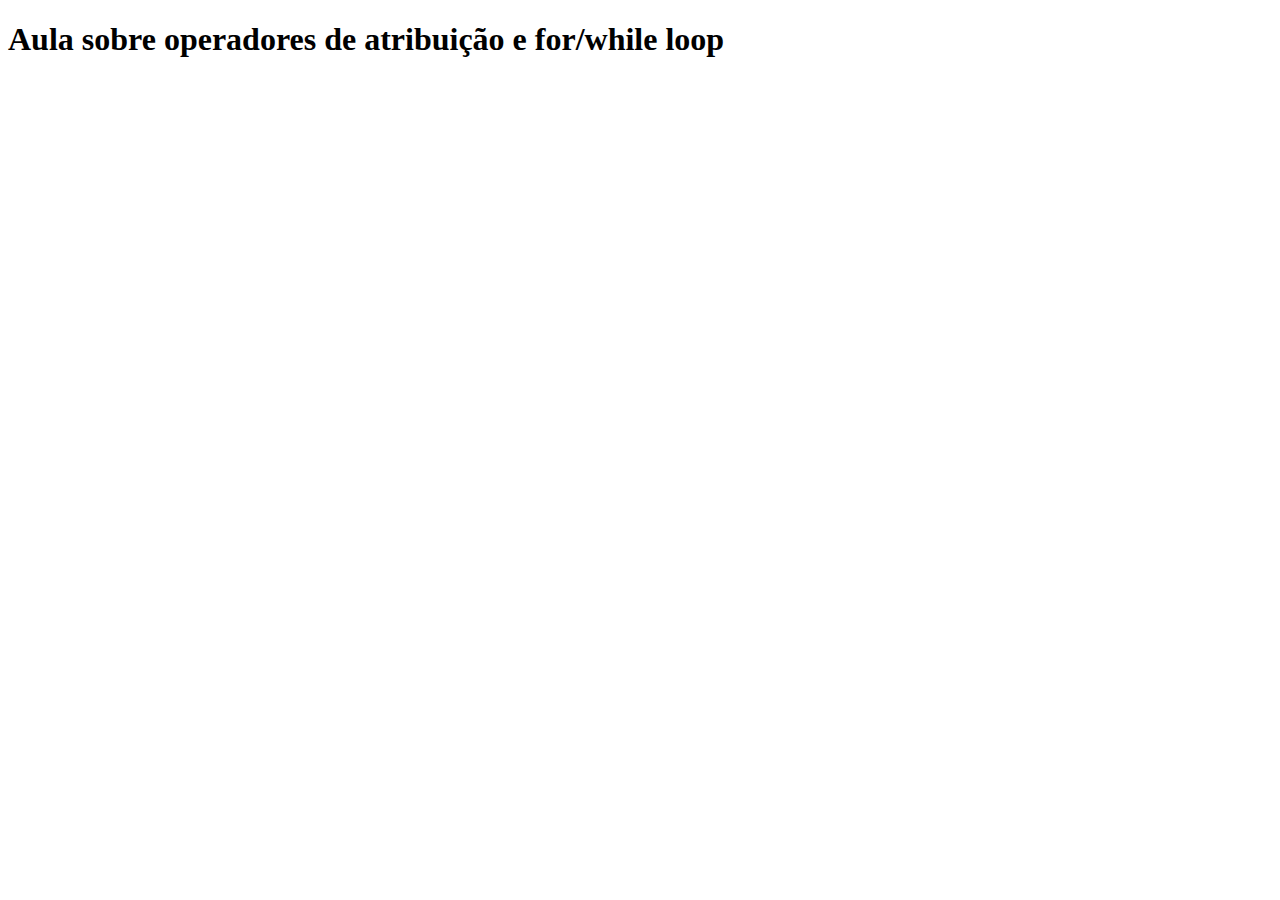
<file: aula3-For-While/index.html>
<!DOCTYPE html>
<html lang="pt-BR">
<head>
  <meta charset="UTF-8">
  <meta http-equiv="X-UA-Compatible" content="IE=edge">
  <meta name="viewport" content="width=device-width, initial-scale=1.0">
  <title>Document</title>
</head>
<body>
  <h1>Aula sobre operadores de atribuição e for/while loop</h1>
  <script src="/aula3-For-While/script.js"></script>
</body>
</html>
</file>
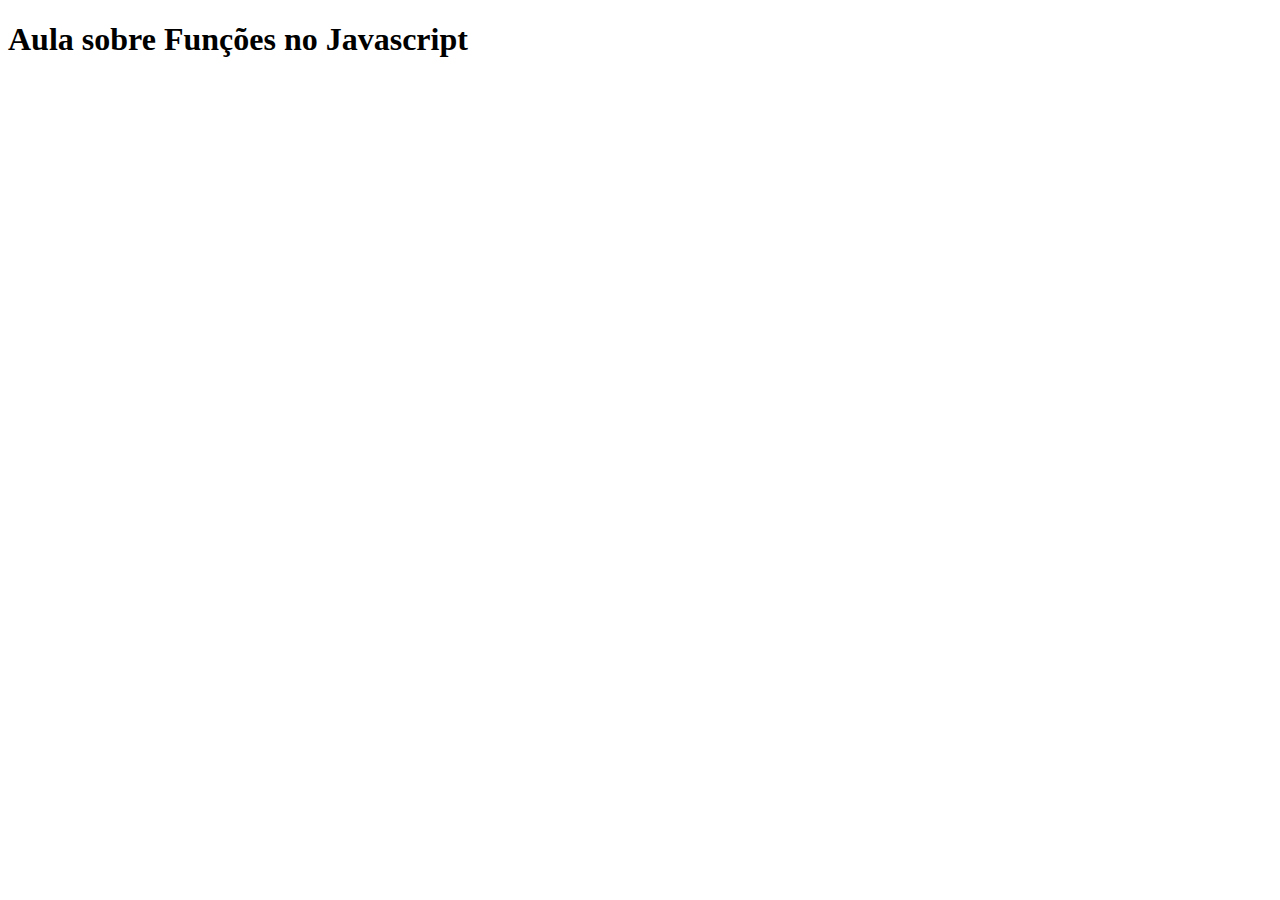
<file: aula4-Funcoes/index.html>
<!DOCTYPE html>
<html lang="pt-BR">
<head>
    <meta charset="UTF-8">
    <meta http-equiv="X-UA-Compatible" content="IE=edge">
    <meta name="viewport" content="width=device-width, initial-scale=1.0">
    <title>Aula 4 - Funções</title>
</head>
<body>
    <h1>Aula sobre Funções no Javascript</h1>
    <script src="script.js"></script>
</body>
</html>
</file>
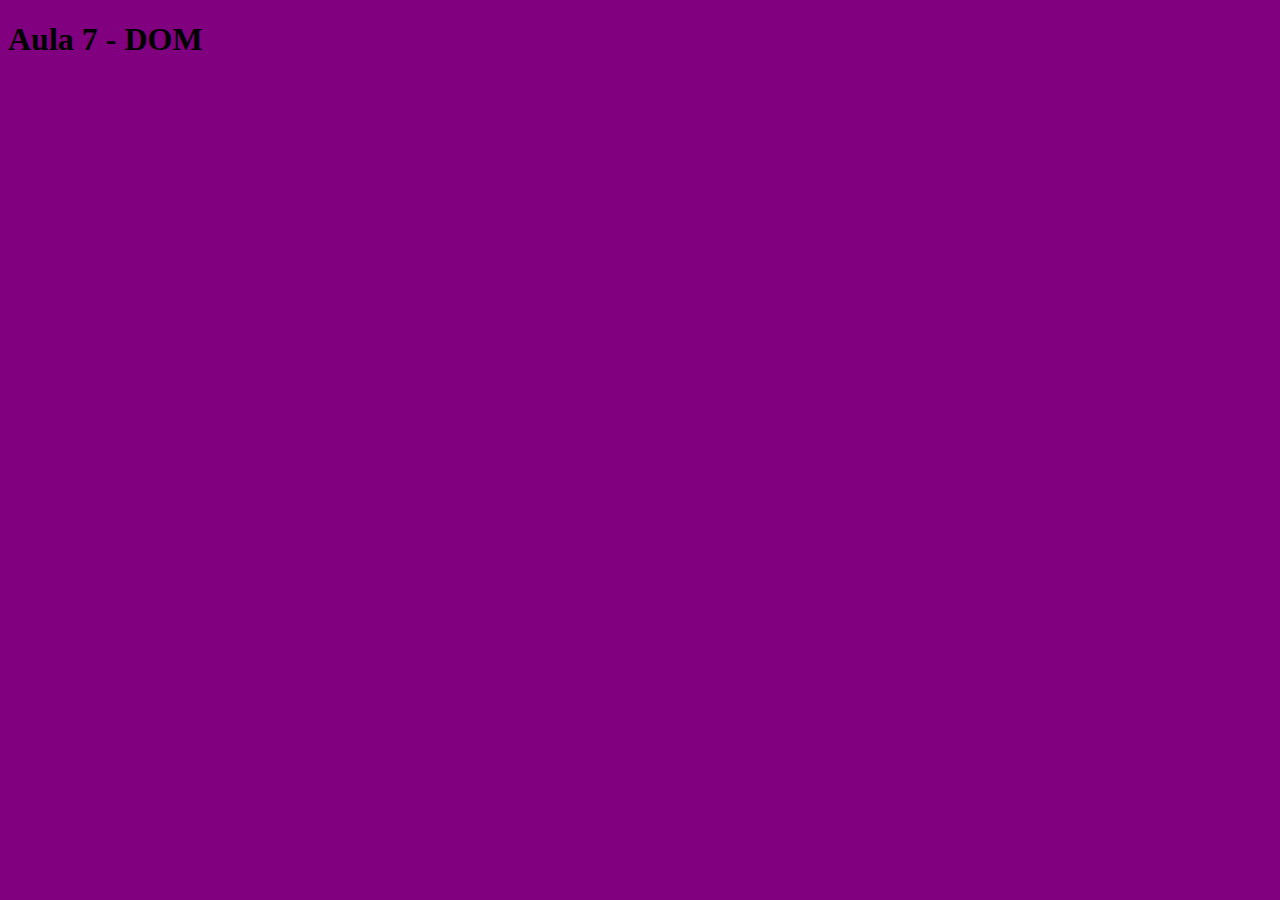
<file: aula7-DOM/index.html>
<!DOCTYPE html>
<html lang="pt-BR">
<head>
    <meta charset="UTF-8">
    <meta http-equiv="X-UA-Compatible" content="IE=edge">
    <meta name="viewport" content="width=device-width, initial-scale=1.0">
    <title>Aula 7 - DOM</title>
</head>
<body>
    <h1>Aula 7 - DOM</h1>
    <script src="script.js"></script>
</body>
</html>
</file>
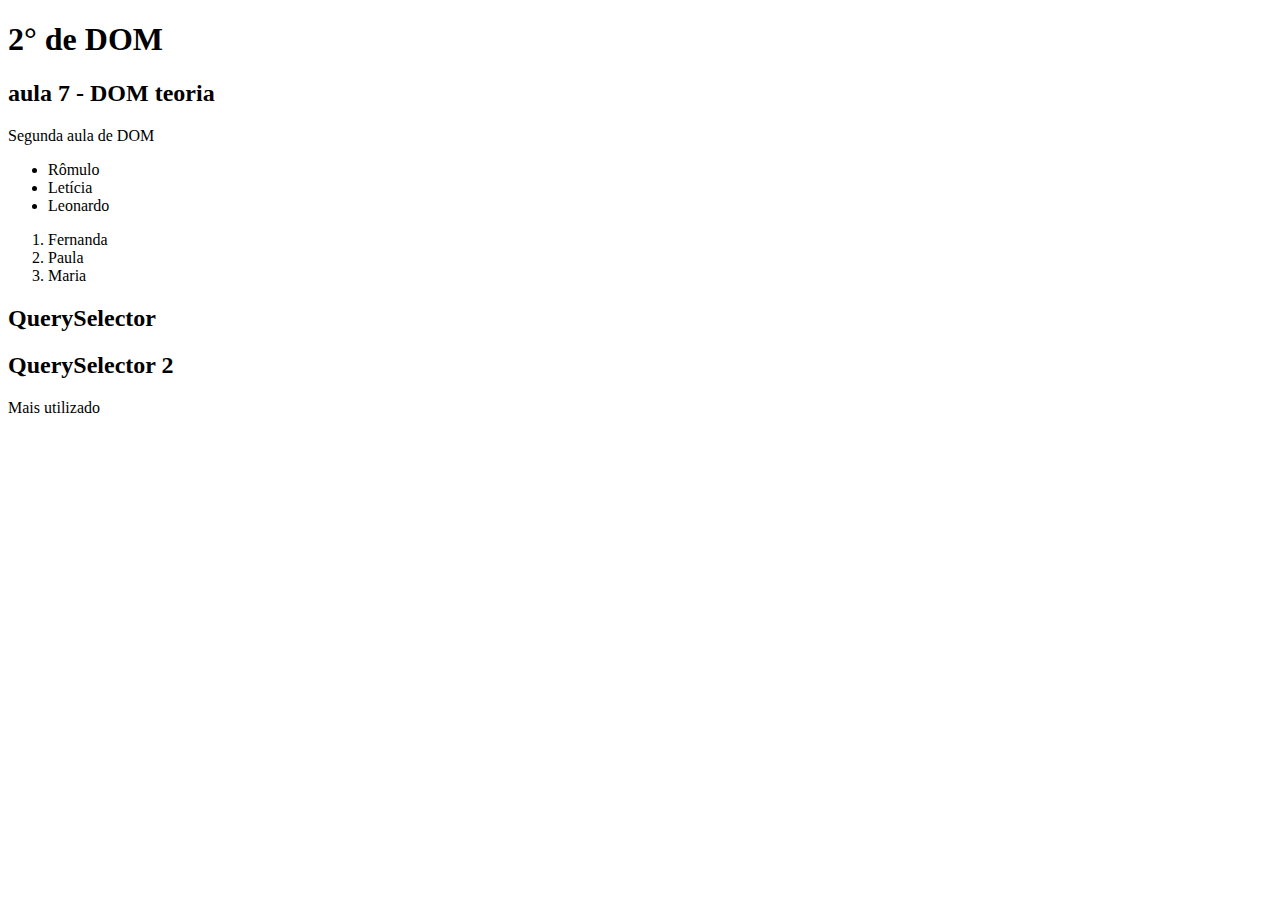
<file: aula7-DOM2/index.html>
<!DOCTYPE html>
<html lang="pt-BR">

<head>
    <meta charset="UTF-8">
    <meta http-equiv="X-UA-Compatible" content="IE=edge">
    <meta name="viewport" content="width=device-width, initial-scale=1.0">
    <title>2° Aula de DOM</title>
</head>

<body>
    <h1>2° de DOM</h1>
    <h2>aula 7 - DOM teoria</h2>
    <p id="paragrafo">Segunda aula de DOM</p>

    <ul>
        <li class="lista">Rômulo</li>
        <li class="lista">Letícia</li>
        <li class="lista">Leonardo</li>
    </ul>

    <ol>
        <li>Fernanda</li>
        <li>Paula</li>
        <li>Maria</li>
    </ol>

    <div>
        <h2 class="title">QuerySelector</h2>
        <h2 class="title">QuerySelector 2</h2>
        <p>Mais utilizado</p>
    </div>
    <script src="script.js"></script>
</body>

</html>
</file>
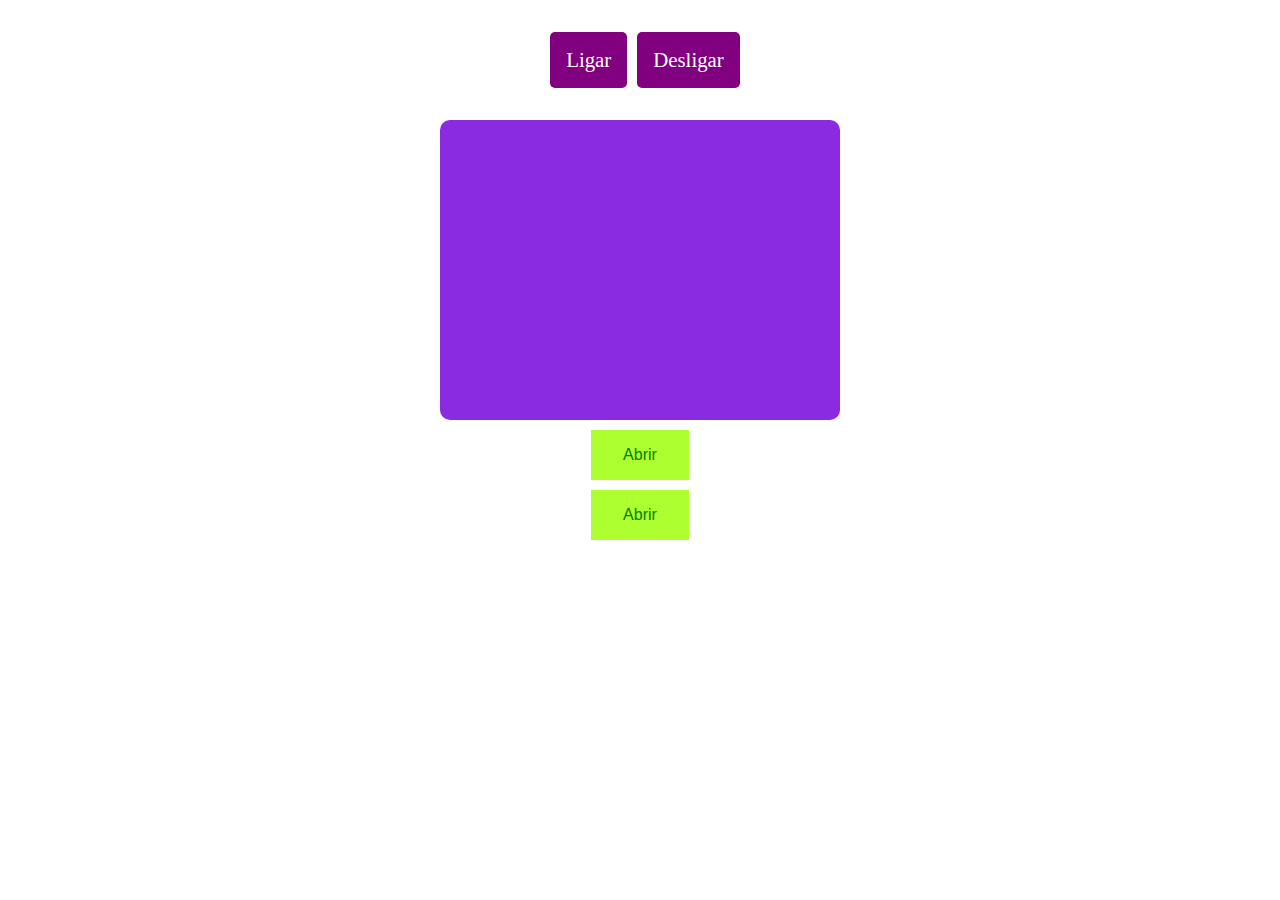
<file: aula7-DOMpratica/index.html>
<!DOCTYPE html>
<html lang="en">
<head>
    <meta charset="UTF-8">
    <meta http-equiv="X-UA-Compatible" content="IE=edge">
    <meta name="viewport" content="width=device-width, initial-scale=1.0">
    <link rel="stylesheet" href="style.css">
    <title>Aula 2 - Prática com DOM</title>
</head>
<body>
    <div class="interruptor">
        <p onclick = "acenderLuz()"class="on">Ligar</p>
        <p onclick = "apagarLuz()" class="off">Desligar</p>
    </div>
    <nav>
        <ul>
            <li class= "lista"></li>
            <li class= "lista"></li>
            <li class= "lista"></li>
        </ul>
    </nav>
    <div class="btn">
        <button onclick="abrirInformacoes()">Abrir</button>
    </div>
    <div class="btn">
        <button onclick="abrirInformacoes()">Abrir</button>
    </div>
    <script src="script.js"></script>
</body>
</html>
</file>
<file: aula7-DOMpratica/style.css>
* {
  margin: 0;
  padding: 0;
  box-sizing: border-box;
  list-style: none;
}

.interruptor {
  display: flex;
  width: 100%;
  justify-content: center;
  padding: 1.9em;
  padding: 2rem;
}

.interruptor p {
  margin-left: 10px;
  cursor: pointer;
  font-size: 1.3rem;
  color: white;
  background-color: purple;
  padding: 1rem;
  border-radius: 5px;
}

.interruptor p:hover {
  border-bottom: 1px solid gray;
}

nav {
  background-color: blueviolet;
  justify-content: center;
  width: 100%;
  height: 300px;
  max-width: 400px;
  margin: 0 auto;
  border-radius: 10px;
}

ul {
  display: flex;
  flex-direction: column;
  justify-content: space-evenly;
  height: 100%;
}

li {
  margin-left: 40px;
  color: white;
  font-size: 1.4rem;
}

.btn {
  display: flex;
  justify-content: center;
}

button {
  padding: 1rem 2rem;
  margin-top: 10px;
  cursor: pointer;
  border: none;
  font-size: 1rem;
  color: green;
  background-color: greenyellow;
}
</file>
